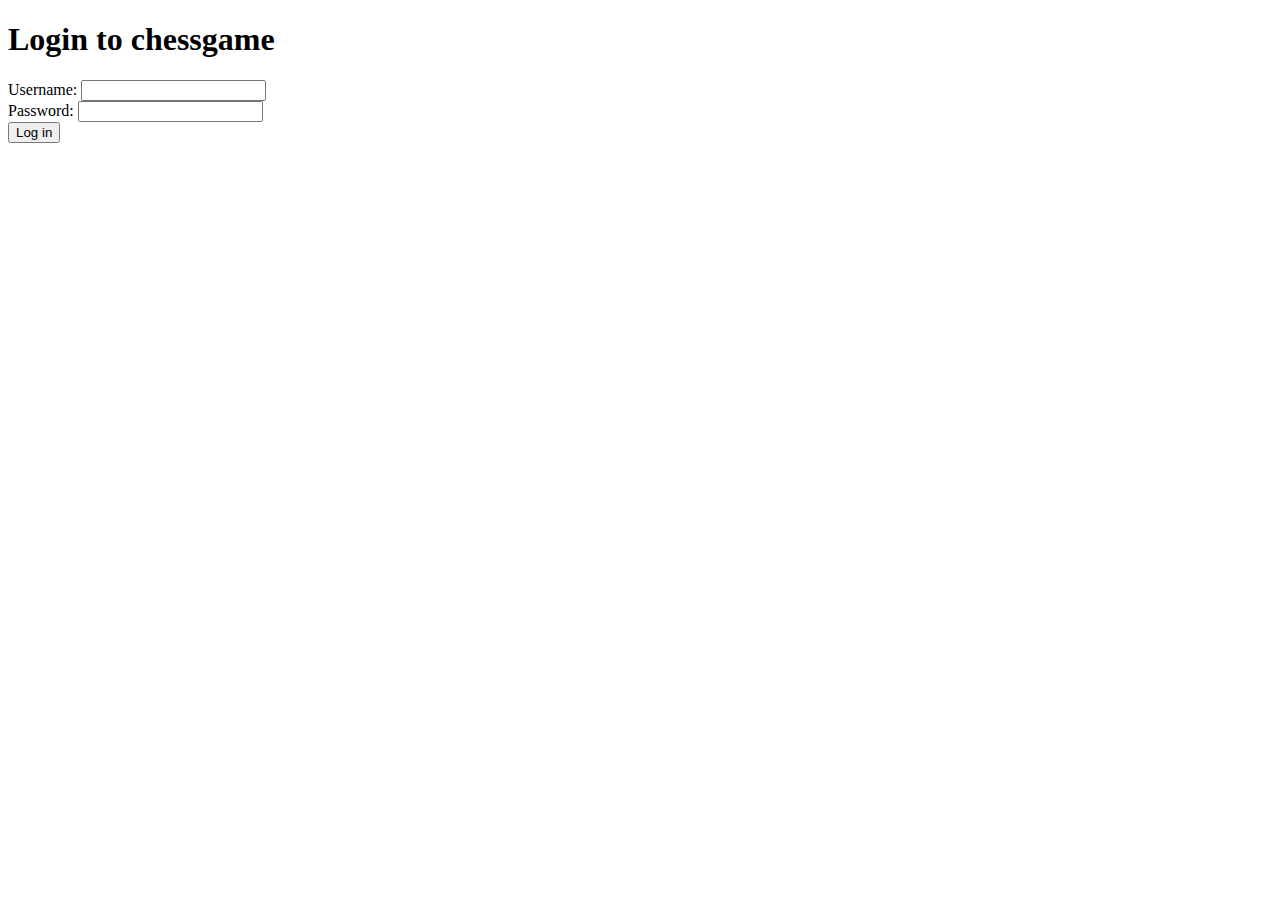
<file: frontend/login.html>
<!DOCTYPE html>
<html lang="en">
<head>
    <meta charset="UTF-8">
    <title>Login</title>
<!--<style type="text/css">
  *{
   text-align: center;
   padding: 5px;
  }

  li {
   list-style-type: none;
   text-align: left;
   padding-bottom: 5%;
  }
  input {
   background-color: lightgrey;
   border: 1px solid black;
   border-radius: 2px;
   text-align: left;
   color: black;
  }

  h1 {
   font-family: sans-serif;
   color: black;
  }

  .container {
   font-family: sans-serif;
   border: 2px solid black;
   width: 24%;
   text-align: center;
   margin: auto;
   border-radius: 12px;
   background-color: white;
   padding-bottom: 10px;
   -webkit-box-shadow: 3px 0px 10px 0px black;
   -moz-box-shadow: 3px 0px 10px 0px black;
   box-shadow: 3px 0px 10px 0px black;
  }

  .submit {
   background-color: transparent;
   color: black;
   border: 1px solid black;
   width: 50%;
   font-family: sans-serif;
   font-size: 18px;
   transition: 0.9s ease;
   text-align: center;
  }

  .submit:hover {
   background-color: grey;
   color: black;
   border: 1px solid black;
   font-family: sans-serif;
   font-size: 12px;
  }

  .password, username {
   width: 50%;
  }
  body {
   background-color: grey;
  }
 </style> -->

</head>
<body>

<div class="container">
<div class="header">
 <h1>Login to chessgame</h1>
 </div>

 <form name="login" onsubmit="return validateForm() ;" method="post">

 <ui>
 <li>Username: <input class="username" type="text" name="username">
 </li>

 <li>Password: <input class="password" type="password" name="password">
 </li>
 </ui>
<input type="button" class="submit" value="Log in" name="submit" onclick="validate()">
 </form>
</div>

<script>

 var count = 2;

    function validate() {
     var un = document.login.username.value;
     var pw = document.login.password.value;
     var valid = false;
     var usernameArray = ["mads22berggreen", "berggreen22"];
     var passwordArray = ["12345", "54321"];

     for (var i = 0; i < usernameArray.length; i++){
         if ((un == usernameArray[i]) && (pw == passwordArray[i])){
             valid = true;
             break;
         }
     }
     if (valid){
         alert("Login was successful");
         window.location = "index.html";
         return false;
     }
     var again = "Tries";
     if (count == 1){
         again = "try";
     }
     if (count >= 1){
         alert("Wrong username or password");
         count--;
     }
     else {
         alert("Incorrect username or password, you are now blocked out");
         document.login.username.value = "You are now blocked";
         document.login.password.value = "You shall not pass";
         document.login.username.disabled = true;
         document.login.password.disabled = true;
         return false;
     }
 }
</script>

</body>
</html>
</file>
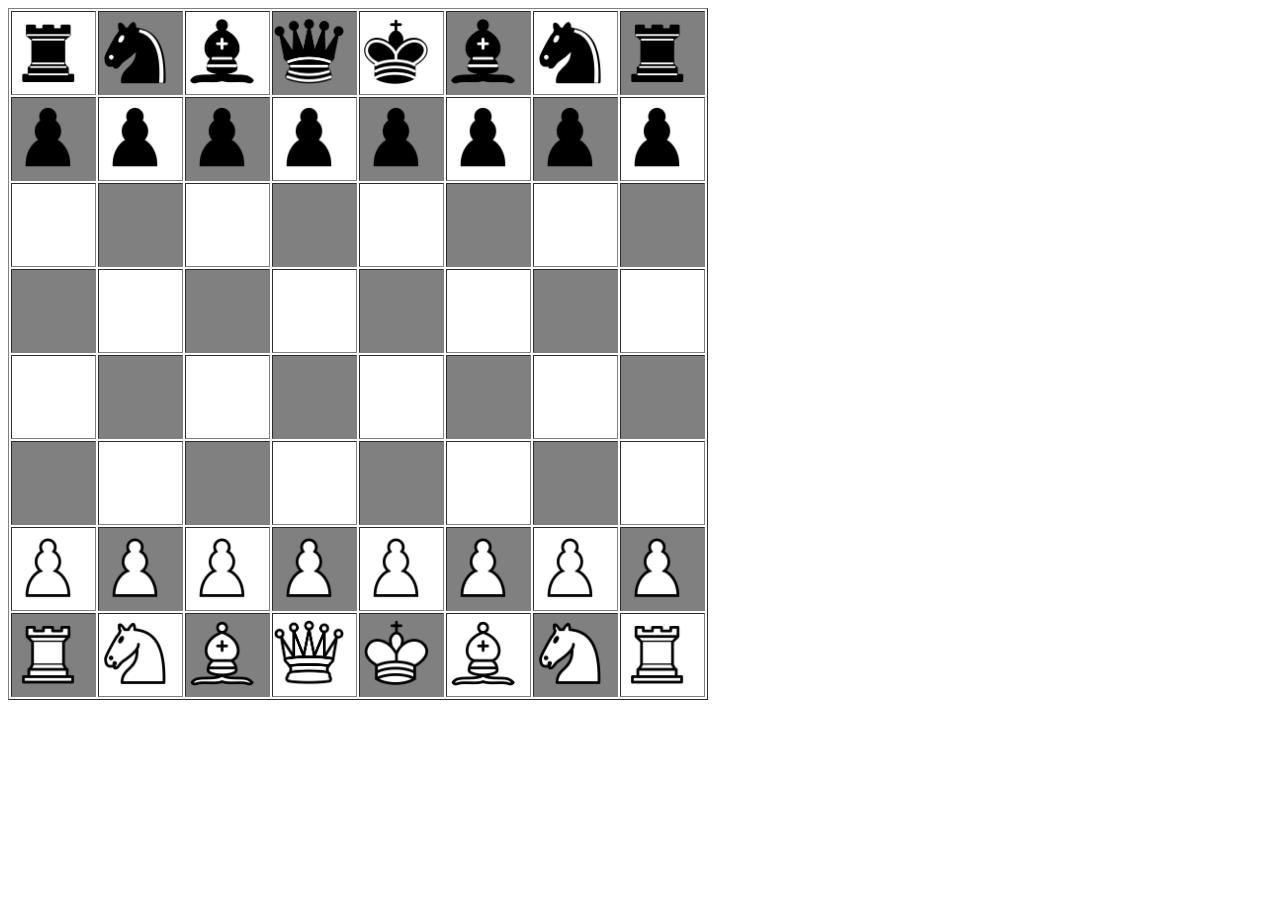
<file: GUI/Board.html>
<!DOCTYPE html>
<html lang="en">
<head>
    <meta charset="UTF-8">
    <title>Board</title>
   <link rel="stylesheet" href="style/Chess.css">
</head>
<body>

<table width="700" height="700" border="1">

    <tr>
        <td bgcolor="white" id="A8"><img src="Images/BRook.png"   id="BRook1"></img></td>
        <td bgcolor="grey"  id="B8"><img src="Images/BKnight.png" id="BKnight1"></img></td>
        <td bgcolor="white" id="C8"><img src="Images/BBishop.png" id="BBishop1"></img></td>
        <td bgcolor="grey"  id="D8"><img src="Images/BKing.png"   id="BKing"></img></td>
        <td bgcolor="white" id="E8"><img src="Images/BQueen.png"  id="BQueen"></img></td>
        <td bgcolor="grey"  id="F8"><img src="Images/BBishop.png" id="BBishop2"></img></td>
        <td bgcolor="white" id="G8"><img src="Images/BKnight.png" id="BKnight2"></img></td>
        <td bgcolor="grey"  id="H8"><img src="Images/BRook.png"   id="BRook2"></img></td>
    </tr>


    <tr>
        <td bgcolor="grey"  id="A7"><img src="Images/BPawn.png"  id="BPawn1" ></img></td>
        <td bgcolor="white" id="B7"><img src="Images/BPawn.png"  id="BPawn2"></img></td>
        <td bgcolor="grey"  id="C7"><img src="Images/BPawn.png"  id="BPawn3"></img></td>
        <td bgcolor="white" id="D7"><img src="Images/BPawn.png"  id="BPawn4"></img></td>
        <td bgcolor="grey"  id="E7"><img src="Images/BPawn.png"  id="BPawn5"></img></td>
        <td bgcolor="white" id="F7"><img src="Images/BPawn.png"  id="BPawn6" ></img></td>
        <td bgcolor="grey"  id="G7"><img src="Images/BPawn.png"  id="BPawn7" ></img></td>
        <td bgcolor="white" id="H7"><img src="Images/BPawn.png"  id="BPawn8" ></img></td>
    </tr>
    

    <tr>
        <td bgcolor="white" id="A6"></td>
        <td bgcolor="grey" id="B6"></td>
        <td bgcolor="white" id="C6"></td>
        <td bgcolor="grey" id="D6"></td>
        <td bgcolor="white" id="E6"></td>
        <td bgcolor="grey" id="F6"></td>
        <td bgcolor="white" id="G6"></td>
        <td bgcolor="grey" id="H6"></td>
    </tr>

    <tr>
        <td bgcolor="grey" id="A5"></td>
        <td bgcolor="white" id="B5"></td>
        <td bgcolor="grey" id="C5"></td>
        <td bgcolor="white" id="D5"></td>
        <td bgcolor="grey" id="E5"></td>
        <td bgcolor="white" id="F5"></td>
        <td bgcolor="grey" id="G5"></td>
        <td bgcolor="white" id="H5"></td>
    </tr>

        <td bgcolor="white" id="A4"></td>
        <td bgcolor="grey" id="B4"></td>
        <td bgcolor="white" id="C4"></td>
        <td bgcolor="grey" id="D4"></td>
        <td bgcolor="white" id="E4"></td>
        <td bgcolor="grey" id="F4"></td>
        <td bgcolor="white" id="G4"></td>
        <td bgcolor="grey" id="H4"></td>

    <tr>
        <td bgcolor="grey" id="A3"></td>
        <td bgcolor="white" id="B3"></td>
        <td bgcolor="grey" id="C3"></td>
        <td bgcolor="white" id="D3"></td>
        <td bgcolor="grey" id="E3"></td>
        <td bgcolor="white" id="F3"></td>
        <td bgcolor="grey" id="G3"></td>
        <td bgcolor="white" id="H3"></td>
    </tr>


    <td bgcolor="white"   id="A2"><img src="Images/WPawn.png"id="WPawn1"  ></img></td>
    <td bgcolor="grey"    id="B2"><img src="Images/WPawn.png"id="WPawn2" ></img></td>
    <td bgcolor="white"   id="C2"><img src="Images/WPawn.png"id="WPawn3" ></img></td>
    <td bgcolor="grey"    id="D2"><img src="Images/WPawn.png"id="WPawn4" ></img></td>
    <td bgcolor="white"   id="E2"><img src="Images/WPawn.png"id="WPawn5" ></img></td>
    <td bgcolor="grey"    id="F2"><img src="Images/WPawn.png"id="WPawn6" ></img></td>
    <td bgcolor="white"   id="G2"><img src="Images/WPawn.png"id="WPawn7" ></img></td>
    <td bgcolor="grey"    id="H2"><img src="Images/WPawn.png"id="WPawn8" ></img></td>
    </tr>

    <tr>

        <td bgcolor="grey"  id="A1"><img src="Images/WRook.png"   id="WRook1"   ></img></td>
        <td bgcolor="white" id="B1"><img src="Images/WKnight.png" id="WKnight1" ></img></td>
        <td bgcolor="grey"  id="C1"><img src="Images/WBishop.png" id="WBishop1"></img></td>
        <td bgcolor="white" id="D1"><img src="Images/WKing.png"  id="WKing" ></img></td>
        <td bgcolor="grey"  id="E1"><img src="Images/WQueen.png"   id="WQueen"></img></td>
        <td bgcolor="white" id="F1"><img src="Images/WBishop.png" id="WBishop2" ></img></td>
        <td bgcolor="grey"  id="G1"><img src="Images/WKnight.png" id="WKnight2" ></img></td>
        <td bgcolor="white" id="H1"><img src="Images/WRook.png"   id="WRook2"   ></img></td>

    </tr>

    </table>

</body>


</html>
</file>
<file: GUI/style/Chess.css>
body {
    background-color: white;
}

table, th, td {
    height: 80px;
    width: 700px;
}


img {
    height:70px;
    width:70px;
}
</file>
